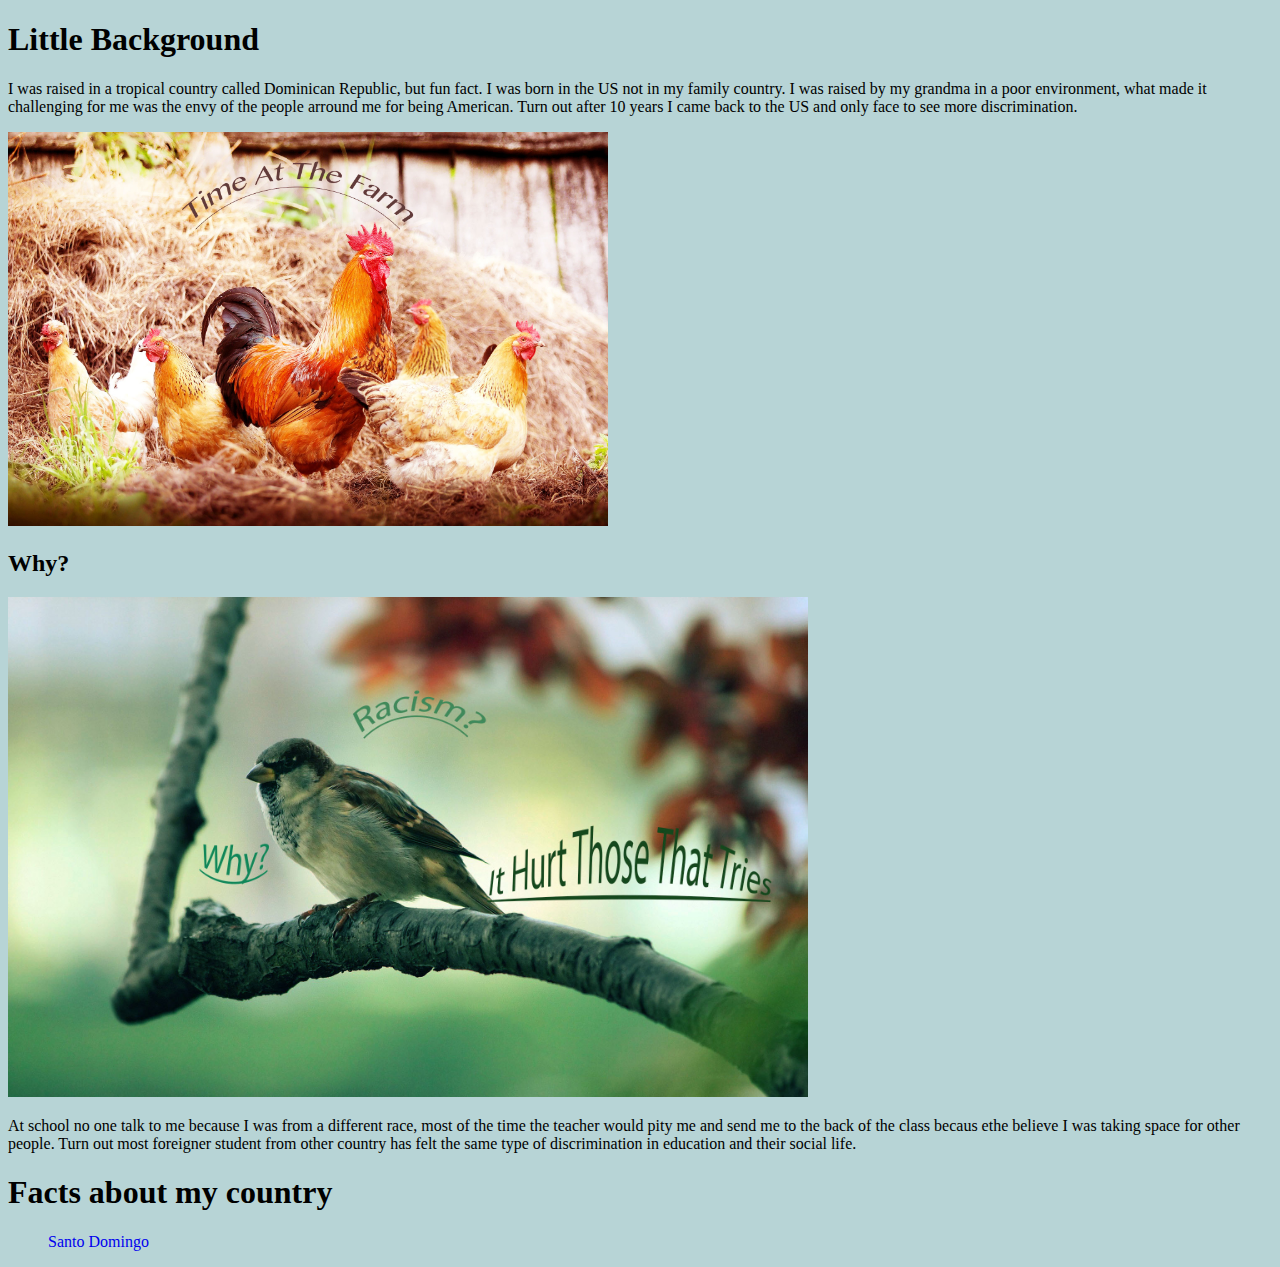
<file: index.html>
<!DOCTYPE html>
<html>
<head>
	<title>Lonely Night</title>
	<link rel="stylesheet" type="text/css" href="style.css">
</head>
<body>
<h1>Little Background</h1>
<p>I was raised in a tropical country called Dominican Republic, but fun fact. I was born in the US not in my family country. I was raised by my grandma in a poor environment, what made it challenging for me was the envy of the people arround me for being American. Turn out after 10 years I came back to the US and only face to see more discrimination.</p>
<img src="images/chicken.jpg" width="600">
<h2>Why?</h2>
</body>
<img src="images/sparrow.jpg" width="800">
<p>At school no one talk to me because I was from a different race, most of the time the teacher would pity me and send me to the back of the class becaus ethe believe I was taking space for other people. Turn out most foreigner student from other country has felt the same type of discrimination in education and their social life. </p>
<h1>Facts about my country</h1>
<ul>
	<li><a href="facts.html"> Santo Domingo</a></li>
</ul>
</html>
</file>
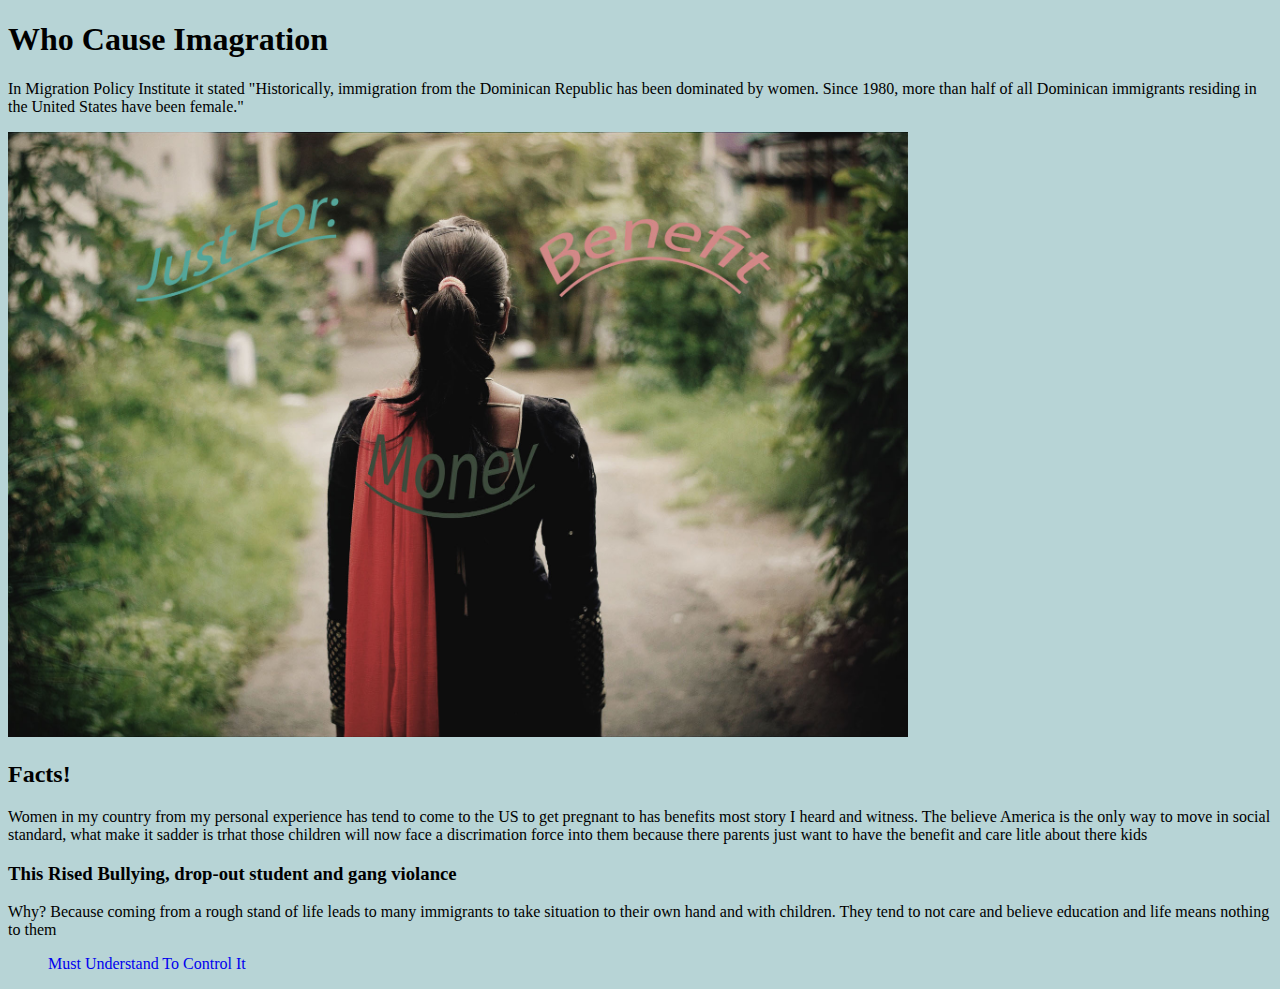
<file: facts.html>
<!DOCTYPE html>
<html>
<head>
	<title>Country Of Freedom</title>
	<link rel="stylesheet" type="text/css" href="style.css">
</head>
<body>
	<h1>Who Cause Imagration</h1>
	<p>In Migration Policy Institute it stated "Historically, immigration from the Dominican Republic has been dominated by women. Since 1980, more than half of all Dominican immigrants residing in the United States have been female."</p>
	<img src="images/walk.jpg" width="900">
	<h2> Facts!</h2>

</body>
<p>Women in my country from my personal experience has tend to come to the US to get pregnant to has benefits most story I heard and witness. The believe America is the only way to move in social standard, what make it sadder is trhat those children will now face a discrimation force into them because there parents just want to have the benefit and care litle about there kids </p>
<h3>This Rised Bullying, drop-out student and gang violance</h3>
<p>Why? Because coming from a rough stand of life leads to many immigrants to take situation to their own hand and with children. They tend to not care and believe education and life means nothing to them</p>
<ul>
	<li><a href="why.html">Must Understand To Control It</a></li>
</ul>
</html>
</file>
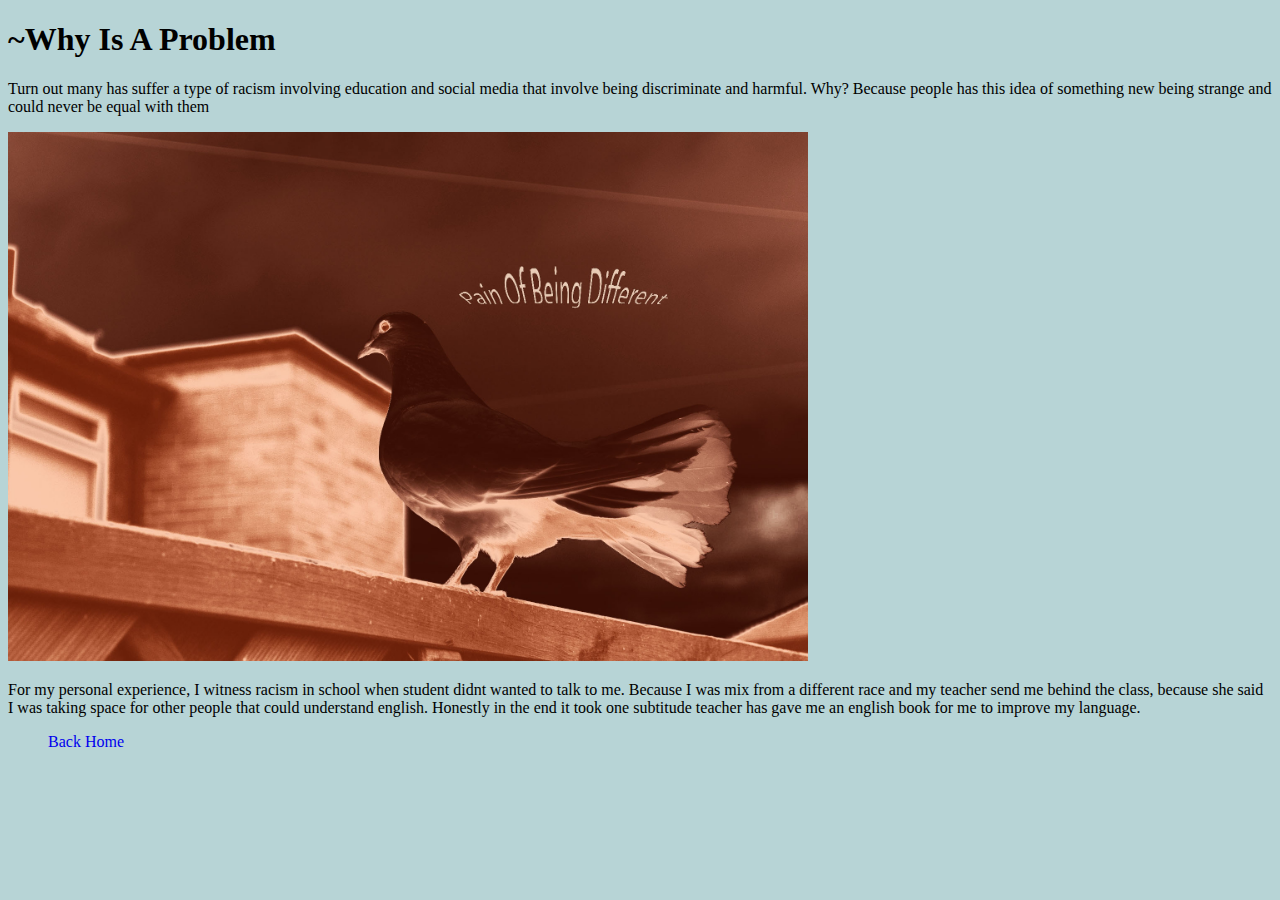
<file: why.html>
<!DOCTYPE html>
<html>
<head>
	<title>No More</title>
	<link rel="stylesheet" type="text/css" href="style.css">
</head>
<body>
<h1>~Why Is A Problem</h1>
<p>Turn out many has suffer a type of racism involving education and social media that involve being discriminate and harmful. Why? Because people has this idea of something new being strange and could never be equal with them</p>
<img src="images/white.jpg" width="800">
<p>For my personal experience, I witness racism in school when student didnt wanted to talk to me. Because I was mix from a different race and my teacher send me behind the class, because she said I was taking space for other people that could understand english. Honestly in the end it took one subtitude teacher has gave me an english book for me to improve my language.</p>
<ul>
	<li><a href="index.html">Back Home</a></li>
</ul>
</body>
</html>
</file>
<file: style.css>
body {background-color: #b7d4d6}
h1 { font-family: Palatino}
h2 {font-family: Palatino}
h3 {font-family: Palatino}
p {font-family: Marker Felt}
ul {list-style: none}
a:link { lighting-color: 090808 }
a:link {text-decoration: none}
a:hover {color: green;}
</file>
